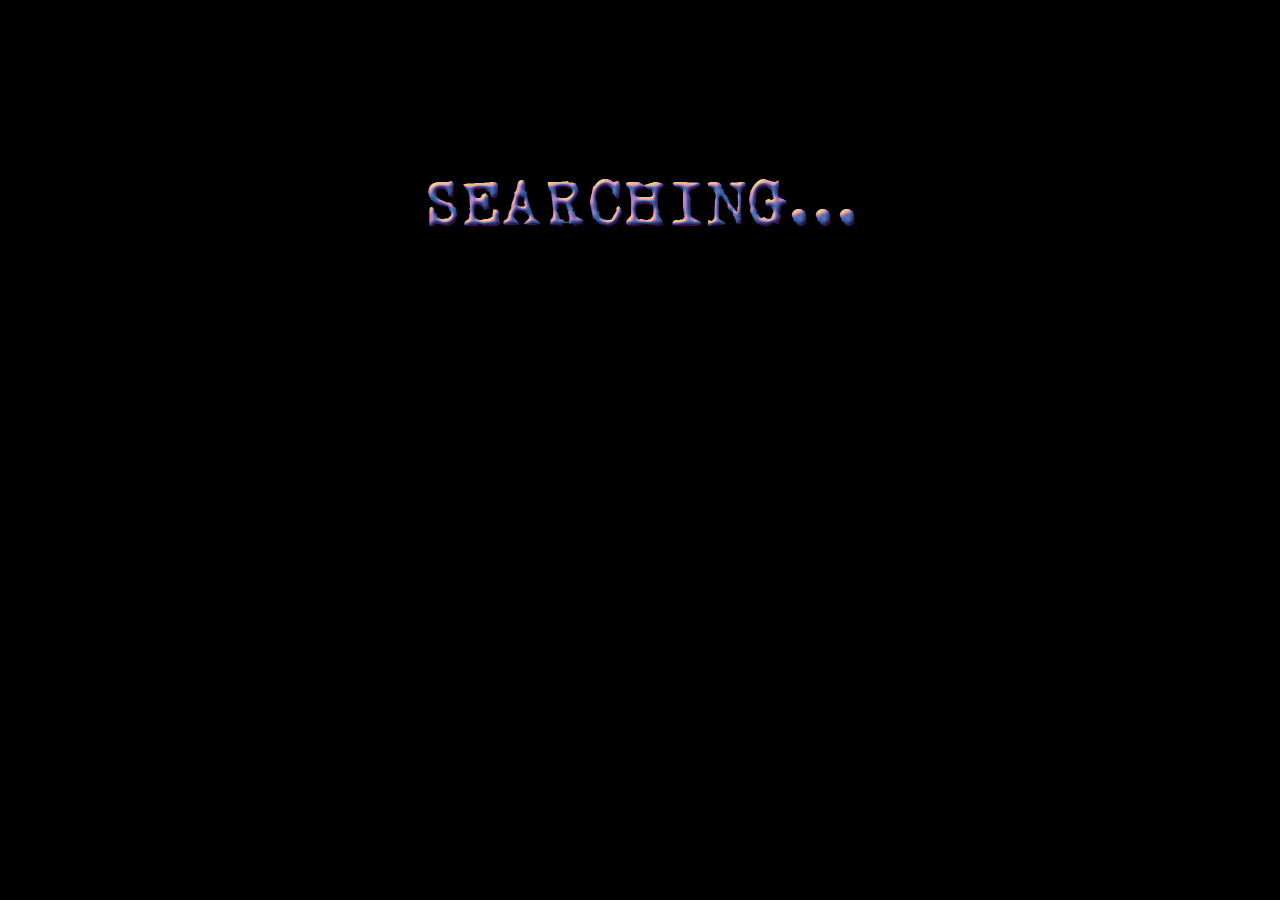
<file: index.html>
<body bgcolor="#000000">
<script>
        var timer = setTimeout(function() {
            window.location='https://frejnilsson.github.io/Layer-01/'
        }, 1500);
    </script>
    <TITLE>Searching</TITLE>
    <div align="center">
        <br>
        <br>
        <br>
        <br>
        <br>
        <br>
        <br>
        <br>
        <img src="search.gif">
</br></br></br></br>
</file>
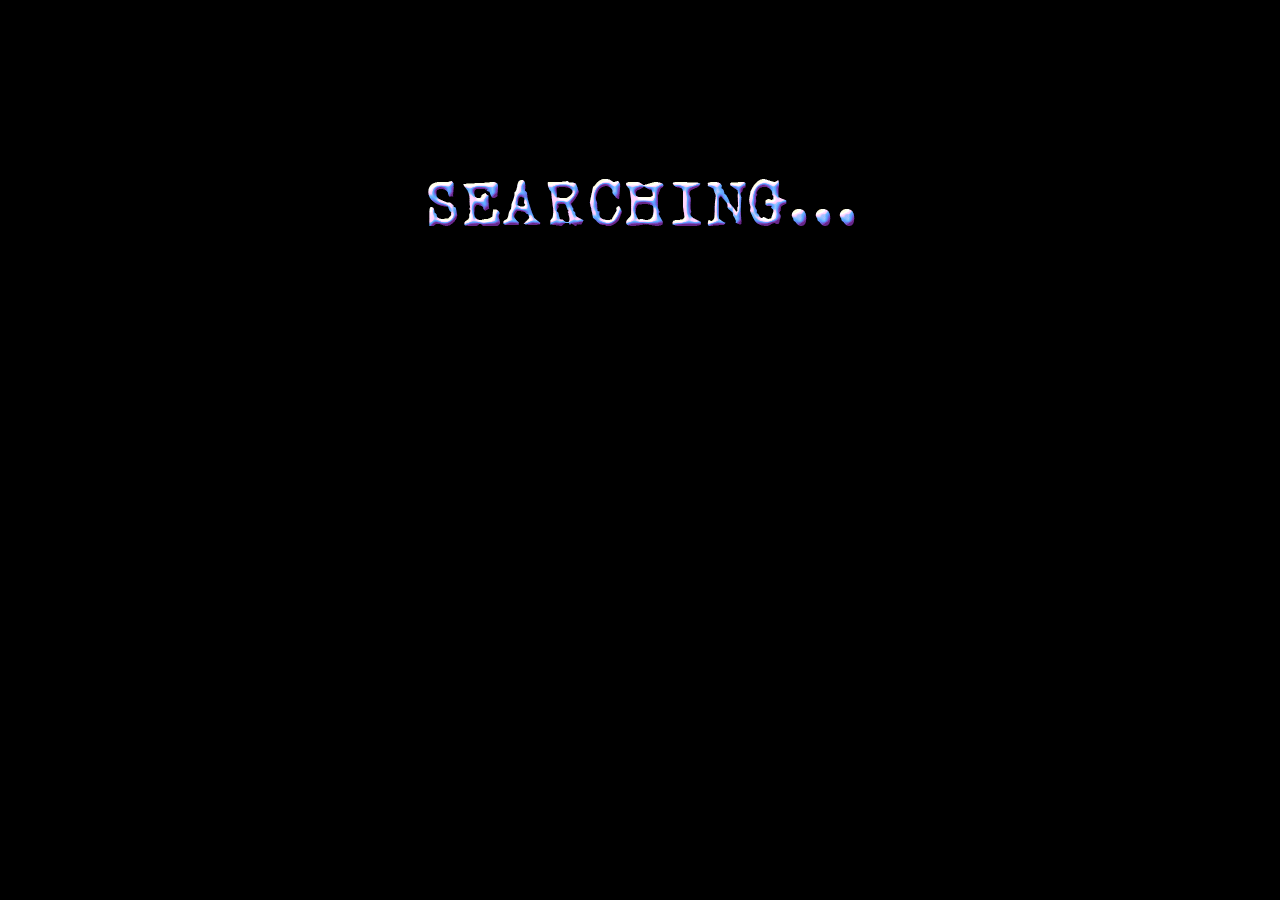
<file: Searching.html>
<body bgcolor="#000000">
<script>
        var timer = setTimeout(function() {
            window.location='http://example.com'
        }, 3000);
    </script>
    <TITLE>Searching</TITLE>
    <div align="center">
        <br>
        <br>
        <br>
        <br>
        <br>
        <br>
        <br>
        <br>
        <img src="search.gif">
</br></br></br></br>
</file>
